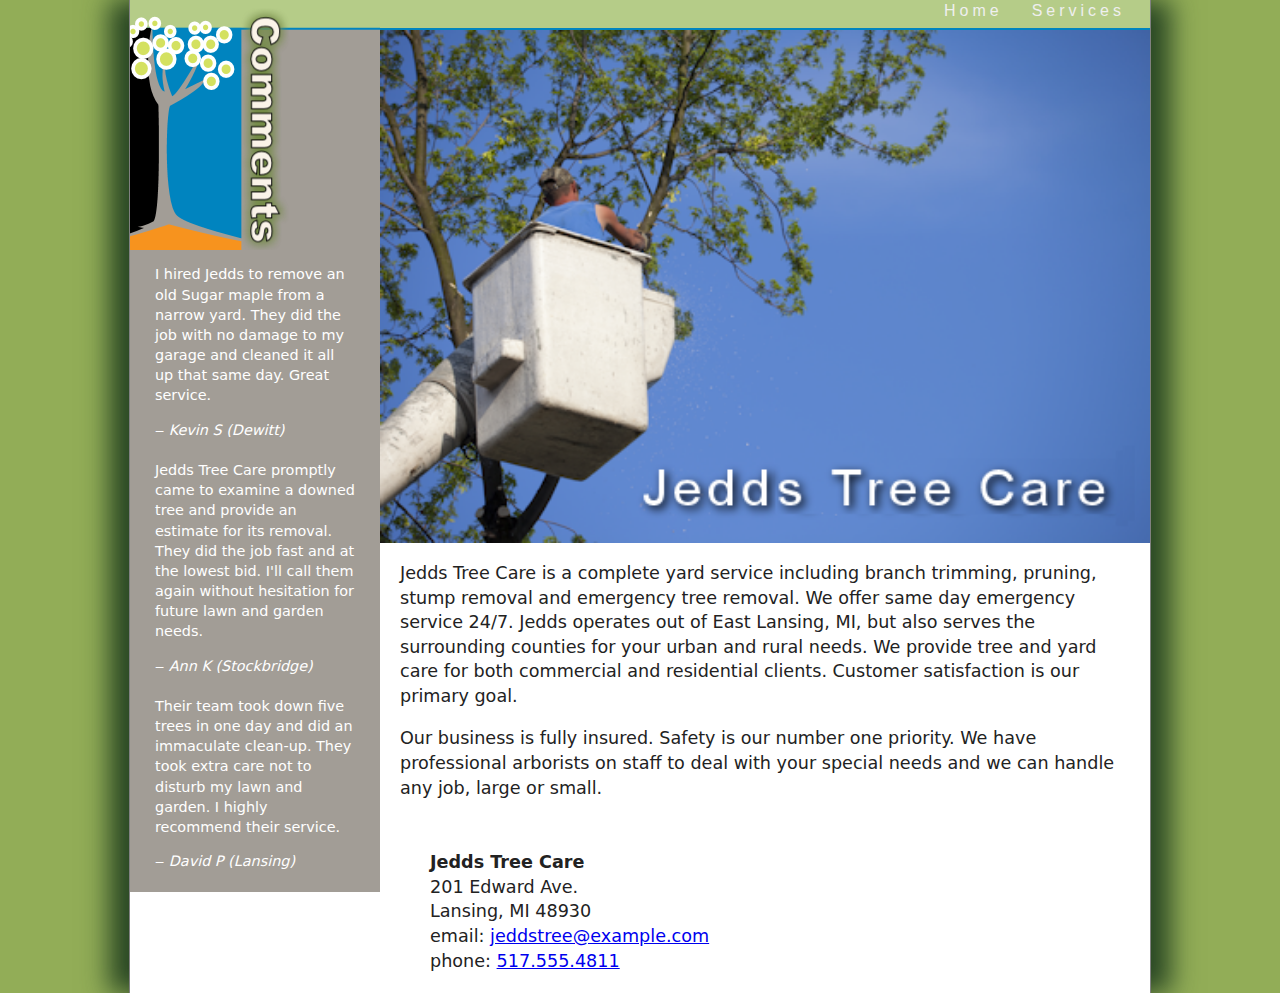
<file: index.html>
<!DOCTYPE html>
<html lang="en">
  <head>
    <meta charset="UTF-8" />
    <meta name="viewport" content="width=device-width, initial-scale=1.0" />
    <meta http-equiv="X-UA-Compatible" content="ie=edge" />
    <link rel="stylesheet" href="base.css" />
    <link rel="stylesheet" href="layout.css" />
    <title>Jedds Tree Care</title>
  </head>
  <body>
    <header>
      <nav>
        <ul>
          <li><a href="index.html">Home</a></li>
          <li><a href="services.html">Services</a></li>
        </ul>
      </nav>
    </header>
    <aside>
      <img src="jtc_comments.png" alt="Comments" />
      <blockquote>
        <p>
          I hired Jedds to remove an old Sugar maple from a narrow yard. They
          did the job with no damage to my garage and cleaned it all up that
          same day. Great service.
        </p>
        &#8210;
        <cite>Kevin S (Dewitt) </cite>
      </blockquote>

      <blockquote>
        <p>
          Jedds Tree Care promptly came to examine a downed tree and provide an
          estimate for its removal. They did the job fast and at the lowest bid.
          I'll call them again without hesitation for future lawn and garden
          needs.
        </p>
        &#8210;
        <cite> Ann K (Stockbridge) </cite>
      </blockquote>
      <blockquote>
        <p>
          Their team took down five trees in one day and did an immaculate
          clean-up. They took extra care not to disturb my lawn and garden. I
          highly recommend their service.
        </p>

        &#8210;
        <cite>David P (Lansing) </cite>
      </blockquote>
    </aside>

    <article>
      <header>
        <img src="jtc_photo1.png" alt="Jedds Tree Care" />
      </header>

      <p>
        Jedds Tree Care is a complete yard service including branch trimming,
        pruning, stump removal and emergency tree removal. We offer same day
        emergency service 24/7. Jedds operates out of East Lansing, MI, but also
        serves the surrounding counties for your urban and rural needs. We
        provide tree and yard care for both commercial and residential clients.
        Customer satisfaction is our primary goal.
      </p>
      <p>
        Our business is fully insured. Safety is our number one priority. We
        have professional arborists on staff to deal with your special needs and
        we can handle any job, large or small.
      </p>
      <address>
      <strong>Jedds Tree Care</strong><br>
201 Edward Ave.<br>
Lansing, MI 48930 <br>
email:	<a href=mailto:jeddstree@example.com">jeddstree@example.com</a><br>
phone:	<a href=tel:+5175554811> 517.555.4811</a><br>
</address>
    </article>
  </body>
</html>
</file>
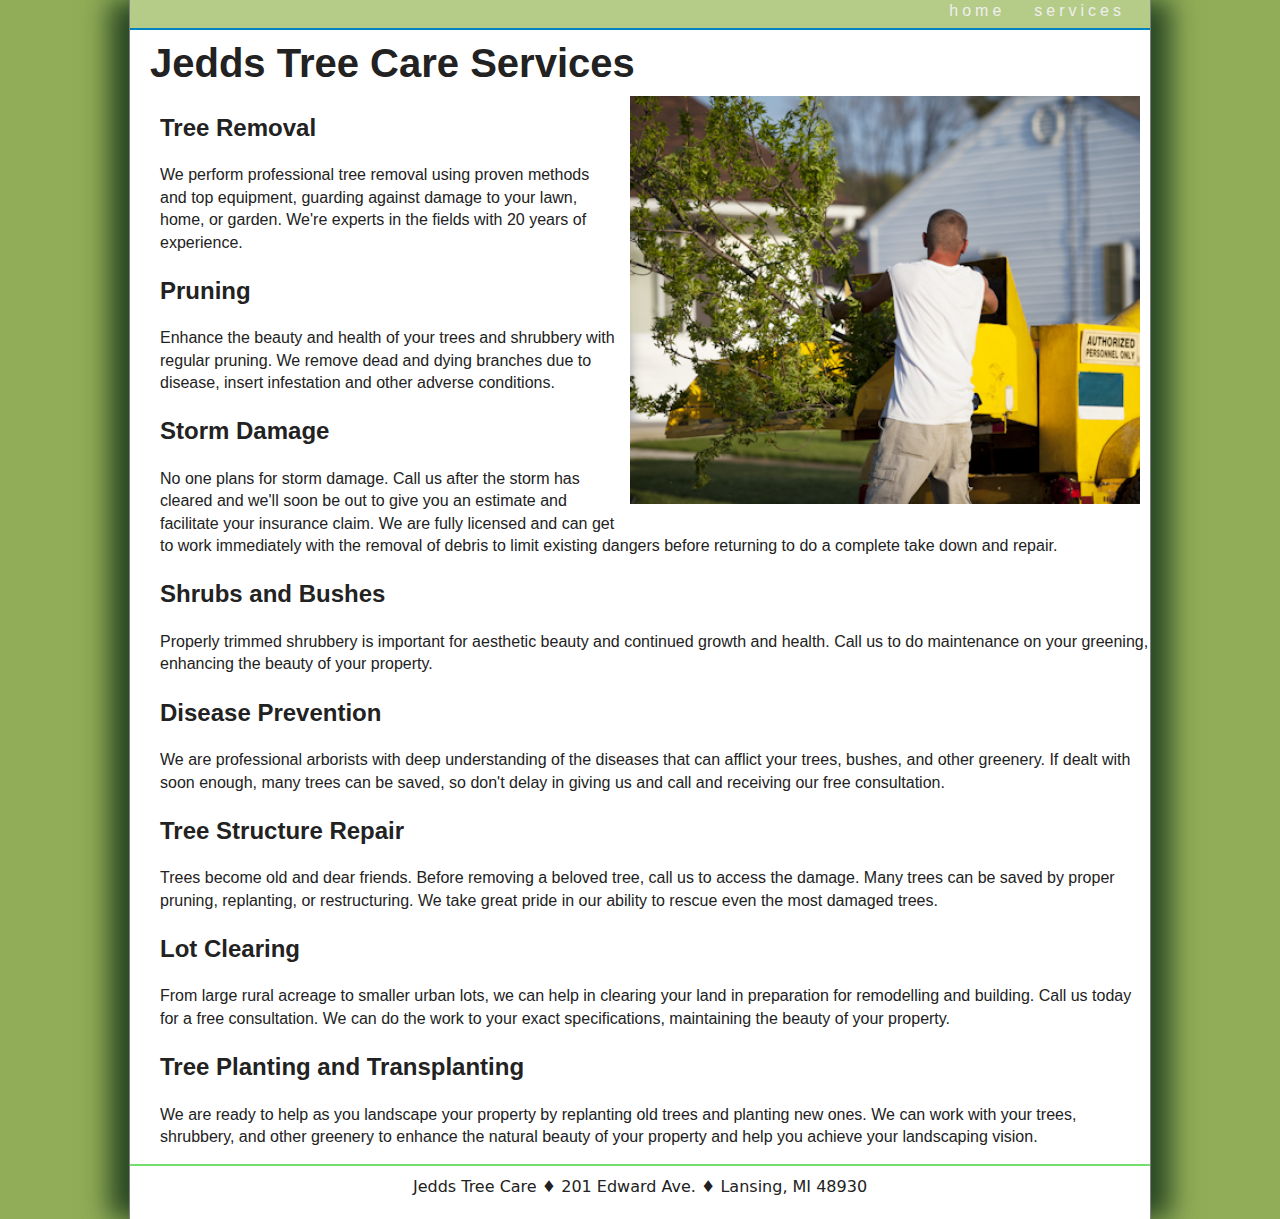
<file: services.html>
</html>
<!DOCTYPE html>
<html lang="en">
<head>
    <meta charset="UTF-8">
    <meta name="viewport" content="width=device-width, initial-scale=1.0">
    <meta http-equiv="X-UA-Compatible" content="ie=edge">
    <title>Jedds Tree Care</title>
    <link rel="stylesheet" href="base.css" />
    <link rel="stylesheet" href="layout.css" />
</head>
<body>
        <header>
                <nav>
                  <ul>
                    <li><a href="index.html">home</a></li>
                    <li><a href="services.html">services</a></li>
                  </ul>
                </nav>
              </header>
              <h1>Jedds Tree Care Services</h1><img src="jtc_photo2.png" alt="">
            
              <h2>Tree Removal</h2>
              <p>We perform professional tree removal using proven methods and top equipment,
              guarding against damage to your lawn, home, or garden. We're experts in the
              fields with 20 years of experience. </p>
            
              <h2>Pruning</h2>
              <p>Enhance the beauty and health of your trees and shrubbery with regular pruning.
              We remove dead and dying branches due to disease, insert infestation and other
              adverse conditions.</p>
            
              <h2>Storm Damage</h2>
              <p>No one plans for storm damage. Call us after the storm has cleared and
              we'll soon be out to give you an estimate and facilitate your
              insurance claim. We are fully licensed and can get to work immediately with
              the removal of debris to limit existing dangers
              before returning to do a complete take down and repair.</p>
            
              <h2>Shrubs and Bushes</h2>
              <p>Properly trimmed shrubbery is important for aesthetic beauty and continued growth and
              health. Call us to do maintenance on your greening, enhancing the beauty of your property.</p>
            
              <h2>Disease Prevention</h2>
              <p>We are professional arborists with deep understanding of the diseases that can afflict your
              trees, bushes, and other greenery. If dealt with soon enough, many trees can be saved, so
              don't delay in giving us and call and receiving our free consultation.</p>
            
              <h2>Tree Structure Repair</h2>
              <p>Trees become old and dear friends. Before removing a beloved tree, call us to access the
              damage. Many trees can be saved by proper pruning, replanting, or restructuring. We take great
              pride in our ability to rescue even the most damaged trees.</p>
            
              <h2>Lot Clearing</h2>
              <p>From large rural acreage to smaller urban lots, we can help in clearing your land in preparation
              for remodelling and building. Call us today for a free consultation. We can do the work to
              your exact specifications, maintaining the beauty of your property. </p>
            
              <h2>Tree Planting and Transplanting</h2>
              <p>We are ready to help as you landscape your property by replanting old trees and planting new
              ones. We can work with your trees, shrubbery, and other greenery to enhance the natural
              beauty of your property and help you achieve your landscaping vision.</p>
            
              <footer>Jedds Tree Care &#9830; 201 Edward Ave. &#9830; Lansing, MI 48930</footer>
    
</body>
</html>
</file>
<file: base.css>
/*
   New Perspectives on HTML5 and CSS3, 7th Edition
   Tutorial 1
   Case Problem 1
   Filename: jtc_base.css

   This file contains the base styles used by all pages at JTC

*/


/* =============================================
	HTML5 structural elements
   =============================================
*/

article, aside, details, dl, figcaption, figure, footer, header, main, nav, section {
	display: block;
}


/* =============================================
	Default colors, margins and sizing
   =============================================
*/

html {
	font-size: 100%;
	-webkit-text-size-adjust: 100%;
	-ms-text-size-adjust: 100%;
}
html, button, input, select, textarea {
	font-family: serif;
	color: #222;
}
body {
	margin: 0;
	font-size: 1em;
	line-height: 1.4;
}


/* =============================================
	Hypertext links
   =============================================
*/

a {
	color: #00e;
}
a:visited {
	color: #551a8b;
}
a:hover {
	color: #06e;
}
a:focus {
	outline: thin dotted;
}
a:hover, a:active {
	outline: 0;
}


/* =============================================
	Default font styles
   =============================================
*/

abbr[title] {
	border-bottom: 1px dotted;
}
b, strong {
	font-weight: bold;
}
blockquote {
	margin: 1em 40px;
}
dfn {
	font-style: italic;
}
hr {
	display: block;
	height: 1px;
	border: 0;
	border-top: 1px solid #ccc;
	margin: 1em 0;
	padding: 0;
}
ins {
	background: #ff9;
	color: #000;
	text-decoration: none;
}
mark {
	background: #ff0;
	color: #000;
	font-style: italic;
	font-weight: bold;
}
pre, code, kbd, samp {
	font-family: monospace, serif;
	_font-family: 'courier new', monospace;
	font-size: 1em;
}
pre {
	white-space: pre;
	white-space: pre-wrap;
	word-wrap: break-word;
}
q {
	quotes: none;
}
q:before, q:after {
	content: "";
	content: none;
}
small {
	font-size: 85%;
}
sub, sup {
	font-size: 75%;
	line-height: 0;
	position: relative;
	vertical-align: baseline;
}
sup {
	top: -0.5em;
}
sub {
	bottom: -0.25em;
}


/* =============================================
	Default list styles
   =============================================
*/

ul, ol {
	margin: 1em 0;
	padding: 0 0 0 40px;
}
dd {
	margin: 0 0 0 40px;
}
nav ul, nav ol {
	list-style: none;
	list-style-image: none;
	margin: 0;
	padding: 0;
}


/* =============================================
	Default styles for images and media
   =============================================
*/

img {
	border: 0;
	-ms-interpolation-mode: bicubic;
	vertical-align: middle;
}
figure {
	margin: 0;
}



/* =============================================
	Default styles for web forms
   =============================================
*/

form {
	margin: 0;
}
fieldset {
	border: 0;
	margin: 0;
	padding: 0;
}
label {
	cursor: pointer;
}
legend {
	border: 0;
	padding: 0;
	white-space: normal;
}
button, input, select, textarea {
	font-size: 100%;
	margin: 0;
	vertical-align: baseline;
}
button, input {
	line-height: normal;
}
button, input[type="button"], input[type="reset"], input[type="submit"] {
	cursor: pointer;
	-webkit-appearance: button;
}
button[disabled], input[disabled] {
	cursor: default;
}
input[type="checkbox"], input[type="radio"] {
	box-sizing: border-box;
	padding: 0;

}
input[type="search"] {
	-webkit-appearance: textfield;
	-moz-box-sizing: content-box;
	-webkit-box-sizing: content-box;
	box-sizing: content-box;
}
input[type="search"]::-webkit-search-decoration, input[type="search"]::-webkit-search-cancel-button {
-webkit-appearance: none;
}
button::-moz-focus-inner, input::-moz-focus-inner {
border: 0;
padding: 0;
}
textarea {
	overflow: auto;
	vertical-align: top;
	resize: vertical;
}



/* =============================================
	Default styles for web tables
   =============================================
*/

table {
	border-collapse: collapse;
	border-spacing: 0;
}
td, th {
	vertical-align: top;
}
</file>
<file: layout.css>
@charset "utf-8";


/* =============================================
	Base layout styles used by mobile devices
	up to 480px and cascaded to larger devices 
	unless superceded by other styles.
   =============================================
*/


html {
	height: 100%;
	margin: 0; padding: 0; border: 0;
}

body {
	margin: 0px auto auto auto;
	width: 100%;
	position: relative;
	background-color: white;
	border-left: 1px solid gray;
	border-right: 1px solid gray;
}


body > header nav {
	display: block;
	text-align: right;
	width: 100%;
	height: 28px;
	background-color: #b5cc88;
	border-bottom: 2px solid #0084bf;
}

body > header > nav ul li {
	display: inline;
	padding-right: 25px;
	font-family: Impact, Haettenschweiler, "Franklin Gothic Bold", "Arial Black", sans-serif;
	color: #EFEFEF;
}

body > header > nav ul li a {
	color: #EFEFEF;
	text-decoration: none;
	letter-spacing: 0.25em;
}

body > header > nav ul li a:visited {
	color: #EFEFEF;
}


body > header > nav ul li a:hover {
	color: #ffff80;
}

body > header > nav ul li a:active {
	color: #ffff80;
}

article {
	position: relative;
	display: block;
}

article header img {
	display: block;
	width: 100%;
}

article p {
    margin-left: 20px;
	margin-right: 20px;
	font-family: "Lucida Grande", "Lucida Sans Unicode", "Lucida Sans", "DejaVu Sans", Verdana, sans-serif;
	font-size: 0.9em;
}

article address {
	margin: 50px 0px 0px 50px;
	font-style: normal;
	font-family:"Lucida Grande", "Lucida Sans Unicode", "Lucida Sans", "DejaVu Sans", Verdana, sans-serif;
	padding-bottom: 20px;
	font-size: 0.9em;
}
	
aside {
	display: none;
}


body > h1 {
	font-size: 1.7em;
	font-family:Gotham, "Helvetica Neue", Helvetica, Arial, sans-serif;
	margin: 5px;
}

body > h2 {
	font-size: 1.1em;
	font-family:Gotham, "Helvetica Neue", Helvetica, Arial, sans-serif;
	margin-left: 15px;
}

body > p {
	font-size: 0.9em;
	font-family:Gotham, "Helvetica Neue", Helvetica, Arial, sans-serif;
	margin-left: 15px;
}

body > img {
	width: 100%;
}

footer {
	font-family:"Lucida Grande", "Lucida Sans Unicode", "Lucida Sans", "DejaVu Sans", Verdana, sans-serif;
	text-align: center;
	font-size: 0.7em;
	border-top: 2px solid #73DF6B;
	padding-top: 10px;
	padding-bottom: 20px;
}

/* =============================================
	Tablet layout styles used by devices
	601px to 768px and cascaded to larger 
	devices.
   =============================================
*/


@media only screen and (min-width: 601px) {

body {
	min-height: 100%;
}

body > header nav ul {
	position:absolute;
	top: 0;
	right: 0;
}

article {
	margin-left: 250px;
}

article p {
	font-size: 1.1em;
}


article header img {
	position: inherit;
	width: 100%;
	display: block;
}


aside {
	display: block;
	float: left;
	width: 250px;
	background-color: #a29d96;
	margin-top: -30px;
}

aside blockquote {
	width: 80%;
	color: white;
	margin: 10px auto 20px;
	font-family: "Lucida Grande", "Lucida Sans Unicode", "Lucida Sans", "DejaVu Sans", Verdana, sans-serif;
	font-size: 0.9em;
}

article address {
	font-size: 1.1em;
}

body > h1 {
	margin-left: 20px;
	font-size: 2.5em;
}

body > h2 {
	margin-left: 30px;
	font-size: 1.5em;
}

body > p {
	margin-left: 30px;
	font-size: 1em;
}

body > img {
	width: 50%;
	float: right;
	margin: 0px 10px 10px 10px;
}

footer {
	font-size: 1em;
}

}

/* =============================================
	Desktop layout styles used by  devices
	769px and larger.
   =============================================
*/

@media only screen and (min-width: 769px) {

html {
	background-color: #92ad57;
}

body {
	width: 90%;
	max-width: 1020px;
	-moz-box-shadow: rgba(31, 61, 31, 0.9) 20px 0px 25px,  rgba(31, 61, 31, 0.9) -20px 0px 25px;
	-webkit-box-shadow: rgba(31, 61, 31, 0.9) 20px 0px 25px,  rgba(31, 61, 31, 0.9) -20px 0px 25px;
	box-shadow: rgba(31, 61, 31, 0.9) 20px 0px 25px,  rgba(31, 61, 31, 0.9) -20px 0px 25px;
}

}
</file>
